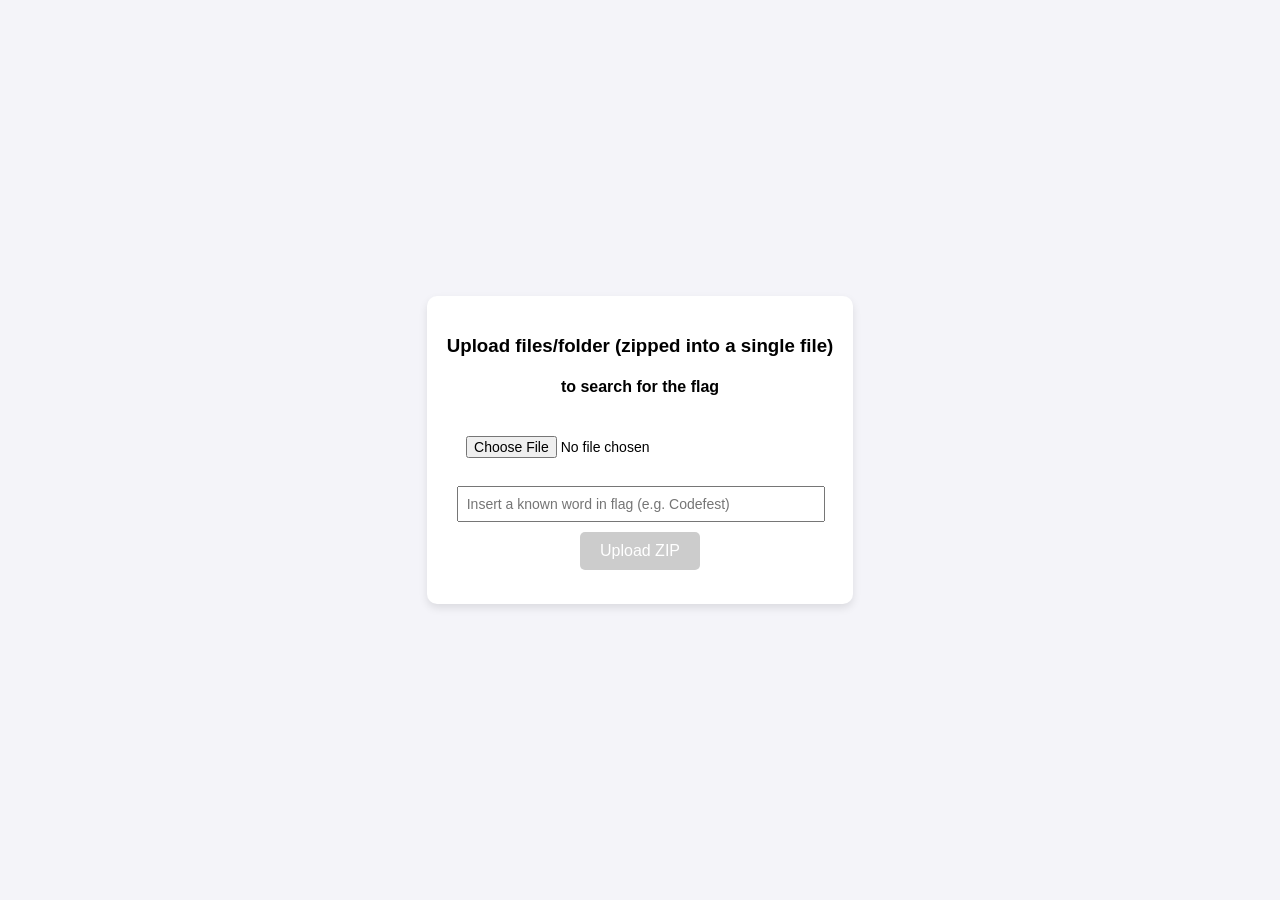
<file: web/Flag_Finder/public/index.html>
<!DOCTYPE html>
<html lang="en">
<head>
    <meta charset="UTF-8">
    <meta name="viewport" content="width=device-width, initial-scale=1.0">
    <title>Upload ZIP File</title>
    <link rel="stylesheet" href="index.css">
</head>
<body>
    <div class="container">
	    <h3>Upload files/folder (zipped into a single file)</h3><h4> to search for the flag</h4>
        <input type="file" id="fileInput" accept=".zip">
        <br>
        <input type="text" id="toFindInput" placeholder="Insert a known word in flag (e.g. Codefest)">
        <br>
        <button id="uploadBtn" disabled>Upload ZIP</button>
        <p id="status"></p>
    </div>

    <script src="index.js"></script>
</body>
</html>
</file>
<file: web/Flag_Finder/public/index.css>
body {
    font-family: Arial, sans-serif;
    display: flex;
    justify-content: center;
    align-items: center;
    height: 100vh;
    margin: 0;
    background-color: #f4f4f9;
}
.container {
    text-align: center;
    background-color: white;
    padding: 20px;
    border-radius: 10px;
    box-shadow: 0 4px 8px rgba(0, 0, 0, 0.1);
}
input[type="file"],
input[type="text"] {
    margin: 10px;
    padding: 8px;
    font-size: 14px;
    width: 90%;
}
button {
    padding: 10px 20px;
    font-size: 16px;
    cursor: pointer;
    background-color: #007bff;
    color: white;
    border: none;
    border-radius: 5px;
}
button:disabled {
    background-color: #ccc;
    cursor: not-allowed;
}
p {
    font-size: 14px;
    color: red;
}
</file>
